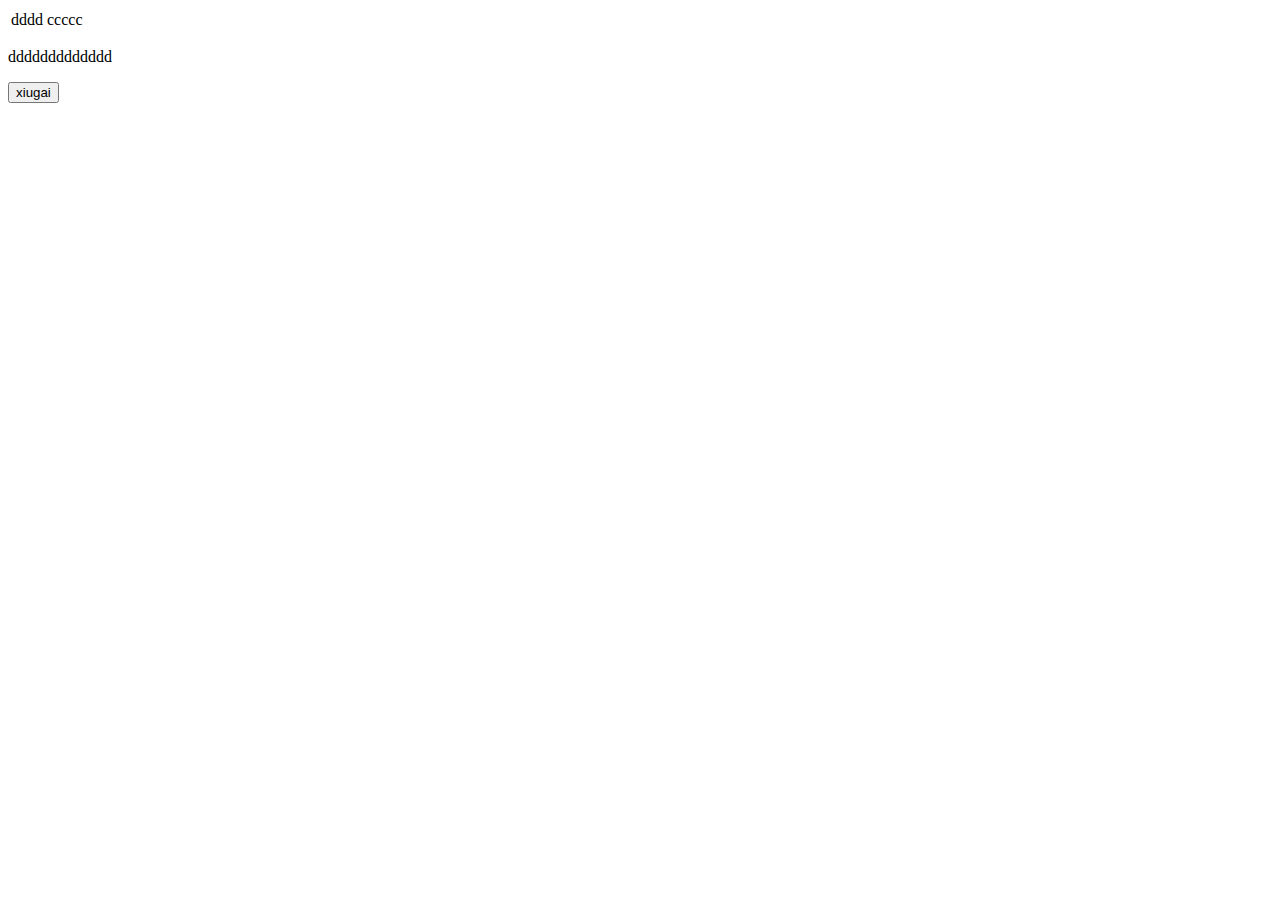
<file: assetmanagementv1.0/templates/test.html>
<!DOCTYPE html>
<html lang="en">
<head>
    <title>基站资产查询</title>
     <meta charset="UTF-8">
    <script src="jquery-3.2.1.min.js"></script>
    <script src="test.js"></script>
    <!-- 表示根据设备的大小调整页面显示的宽度-->

</head>

<body>
<div>
    <div>
        <div>
            <table >
                <tr>
                    <td id="tdd" contentEditable="false">dddd</td>
                    <td onchange="change(this)">ccccc</td>
                </tr>
            </table>
            <p>ddddddddddddd</p>
        </div>
    </div>
    <div>
        <input type="button" id="button" onclick="infoclose(this)" value="xiugai"></input>
    </div>
</div>

</body>
</html>
</file>
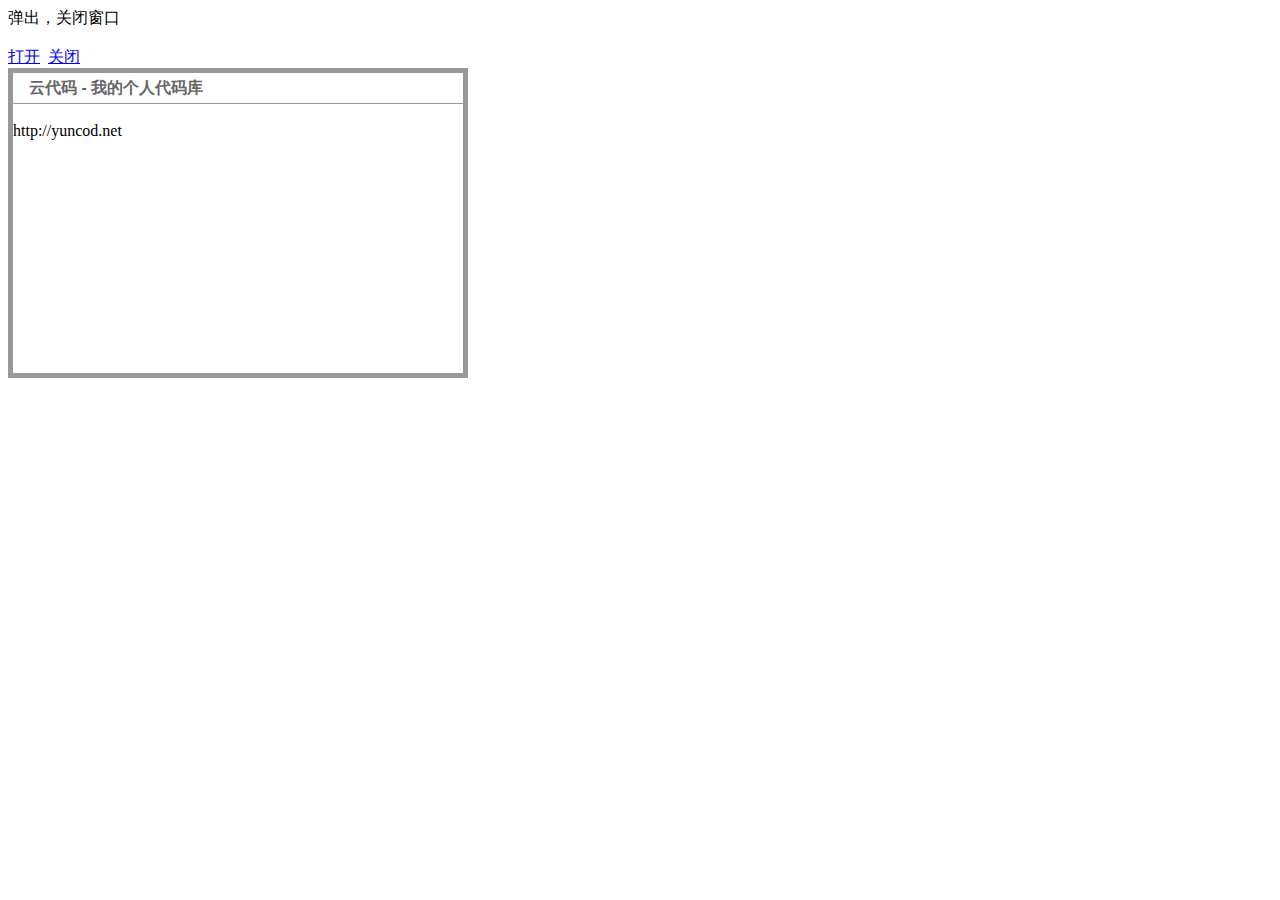
<file: assetmanagementv2/templates/test.html>
<!DOCTYPE html PUBLIC "-//W3C//DTD XHTML 1.0 Transitional//EN" "http://www.w3.org/TR/xhtml1/DTD/xhtml1-transitional.dtd">
<html xmlns="http://www.w3.org/1999/xhtml">
<head>
<meta http-equiv="Content-Type" content="text/html; charset=utf-8" />
<title>弹出，关闭窗口</title>
<style type="text/css">
#Layer1 {
	height: 300px;
	width: 450px;
	border: 5px solid #999;
}
#Layer1 #win_top {
	height: 30px;
	width: 450px;
	border-bottom-width: 1px;
	border-bottom-style: solid;
	border-bottom-color: #999;
	line-height: 30px;
	color: #666;
	font-family: "微软雅黑", Verdana, sans-serif, "宋体";
	font-weight: bold;
	text-indent: 1em;
}
</style>
</head>

<body>
弹出，关闭窗口 <br />
<br />
<a href="#" onClick="Layer1.style.display='block'">打开</a>&nbsp;&nbsp;<a href="#" onClick="Layer1.style.display='none'">关闭</a>
<div id="Layer1">
  <div id="win_top">云代码 - 我的个人代码库 </div>
  <br />
  http://yuncod.net </div>
</body>
</html>
</file>
